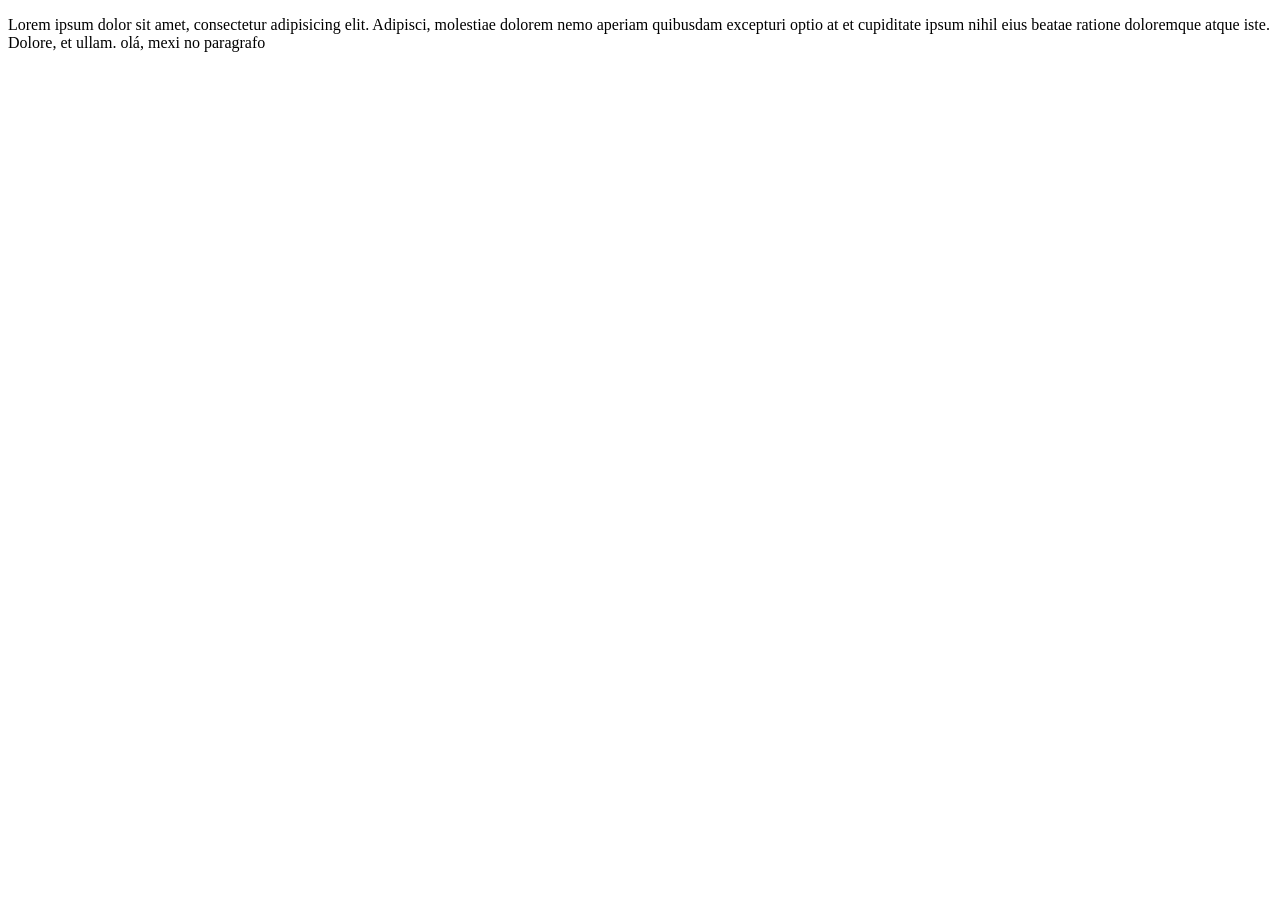
<file: index.html>
<!DOCTYPE html>
<html lang="en">

<head>
    <meta charset="UTF-8">
    <meta name="viewport" content="width=device-width, initial-scale=1.0">
    <title>Document</title>
</head>

<body>
    <p>Lorem ipsum dolor sit amet, consectetur adipisicing elit. Adipisci, molestiae dolorem nemo aperiam quibusdam excepturi optio at et cupiditate ipsum nihil eius beatae ratione doloremque atque iste. Dolore, et ullam. olá, mexi no paragrafo</p>
</body>

</html>
</file>
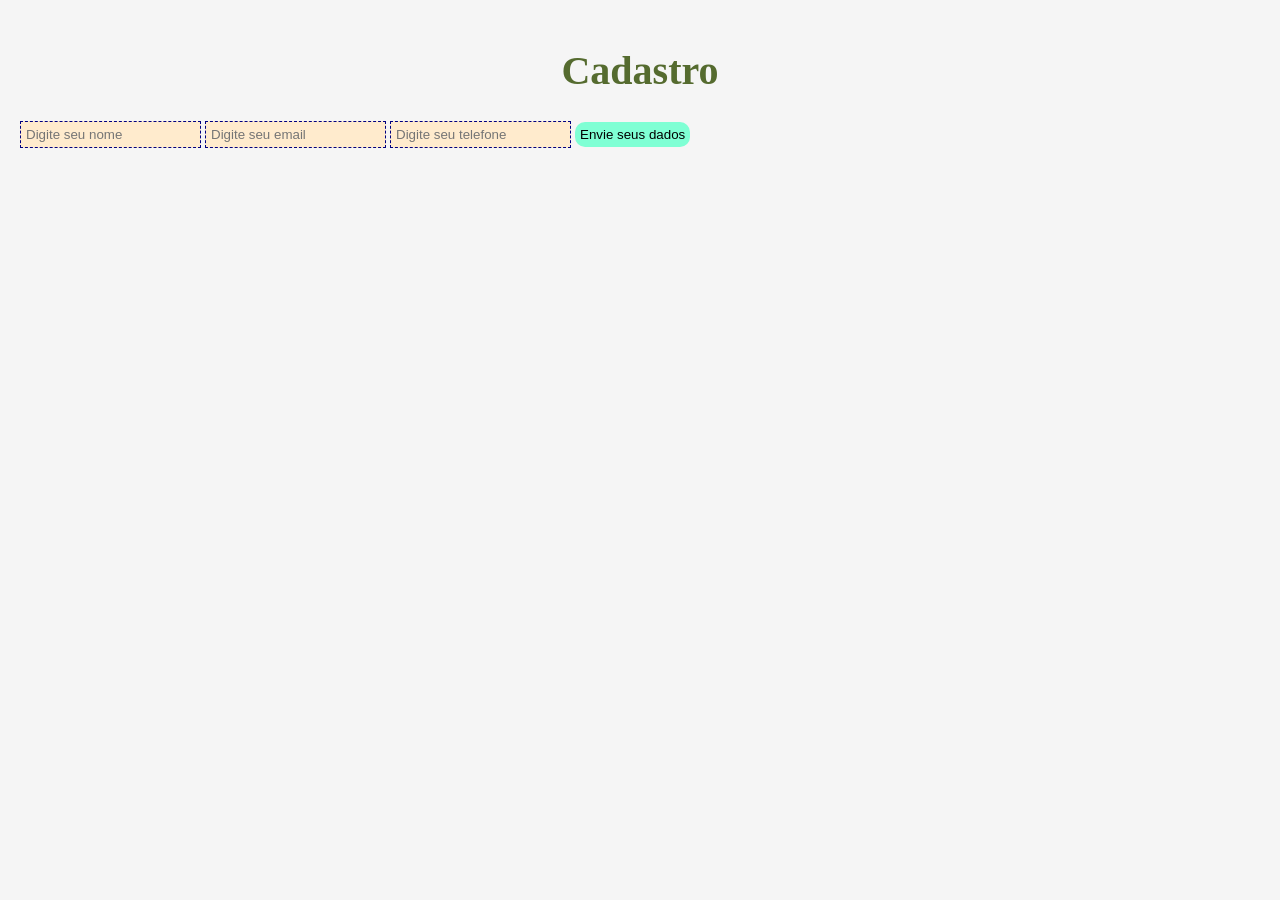
<file: Trabalho12.11/index.html>
<!DOCTYPE html>
<html lang="en">
<head>
    <meta charset="UTF-8">
    <meta name="viewport" content="width=device-width, initial-scale=1.0">
    <title>Cadastro</title>
    <link rel="stylesheet" href="style.css">
</head>
<body>
    <h1>Cadastro</h1>
    <input type="text" placeholder="Digite seu nome" id="nome">
    <input type="email" placeholder="Digite seu email" id="email">
    <input type="tel" placeholder="Digite seu telefone" id="telefone">
    <button id="btn">Envie seus dados</button>
    <div id="resultado"></div>

    <script>
        const nome = document.getElementById("nome")
        const email = document.getElementById("email")
        const telefone = document.getElementById("telefone")
        const btn = document.getElementById("btn")
        const resultado = document.getElementById("resultado")
        btn.addEventListener("click", function(){
            const valorNome = nome.value
            const valorEmail = email.value
            const valorTelefone = telefone.value

        resultado.innerHTML = `
                <p><strong>Dados enviados:</strong></p>
                <p>Nome: ${valorNome}</p>
                <p>E-mail: ${valorEmail}</p>
                <p>Telefone: ${valorTelefone}</p>
            `    
        })
    </script>
</body>
</html>
</file>
<file: Trabalho12.11/style.css>
body {
    background-color: whitesmoke;
    color: darkcyan;
    margin: 0;
    padding: 20px;
}

h1 {
    color: darkolivegreen;
    font-size: 40px;
    text-align: center;
}

input {
    color: darkslategray;
    background-color: blanchedalmond;
    border: navy, 1px,dashed;
    padding: 5px;
}

button {
    border-radius: 10px;
    background-color: aquamarine;
    border: none;
    padding: 5px;
}
</file>
